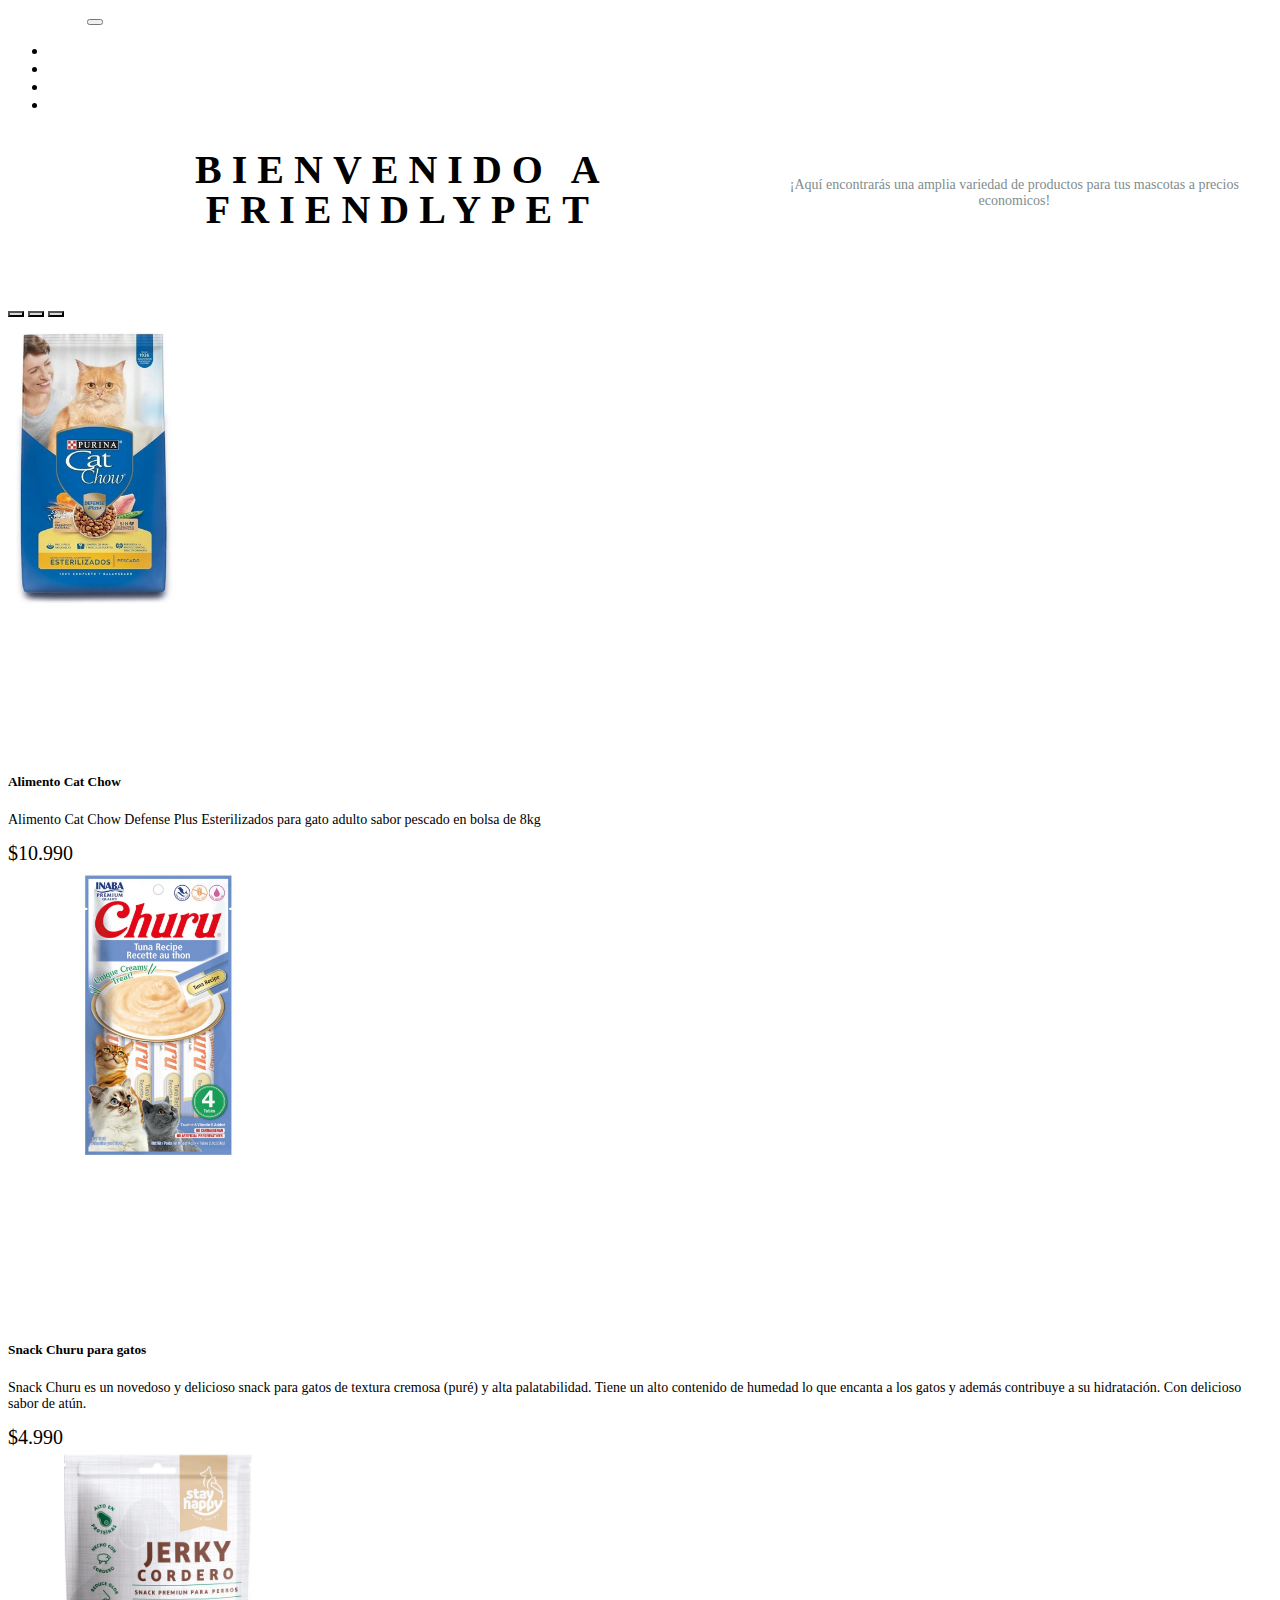
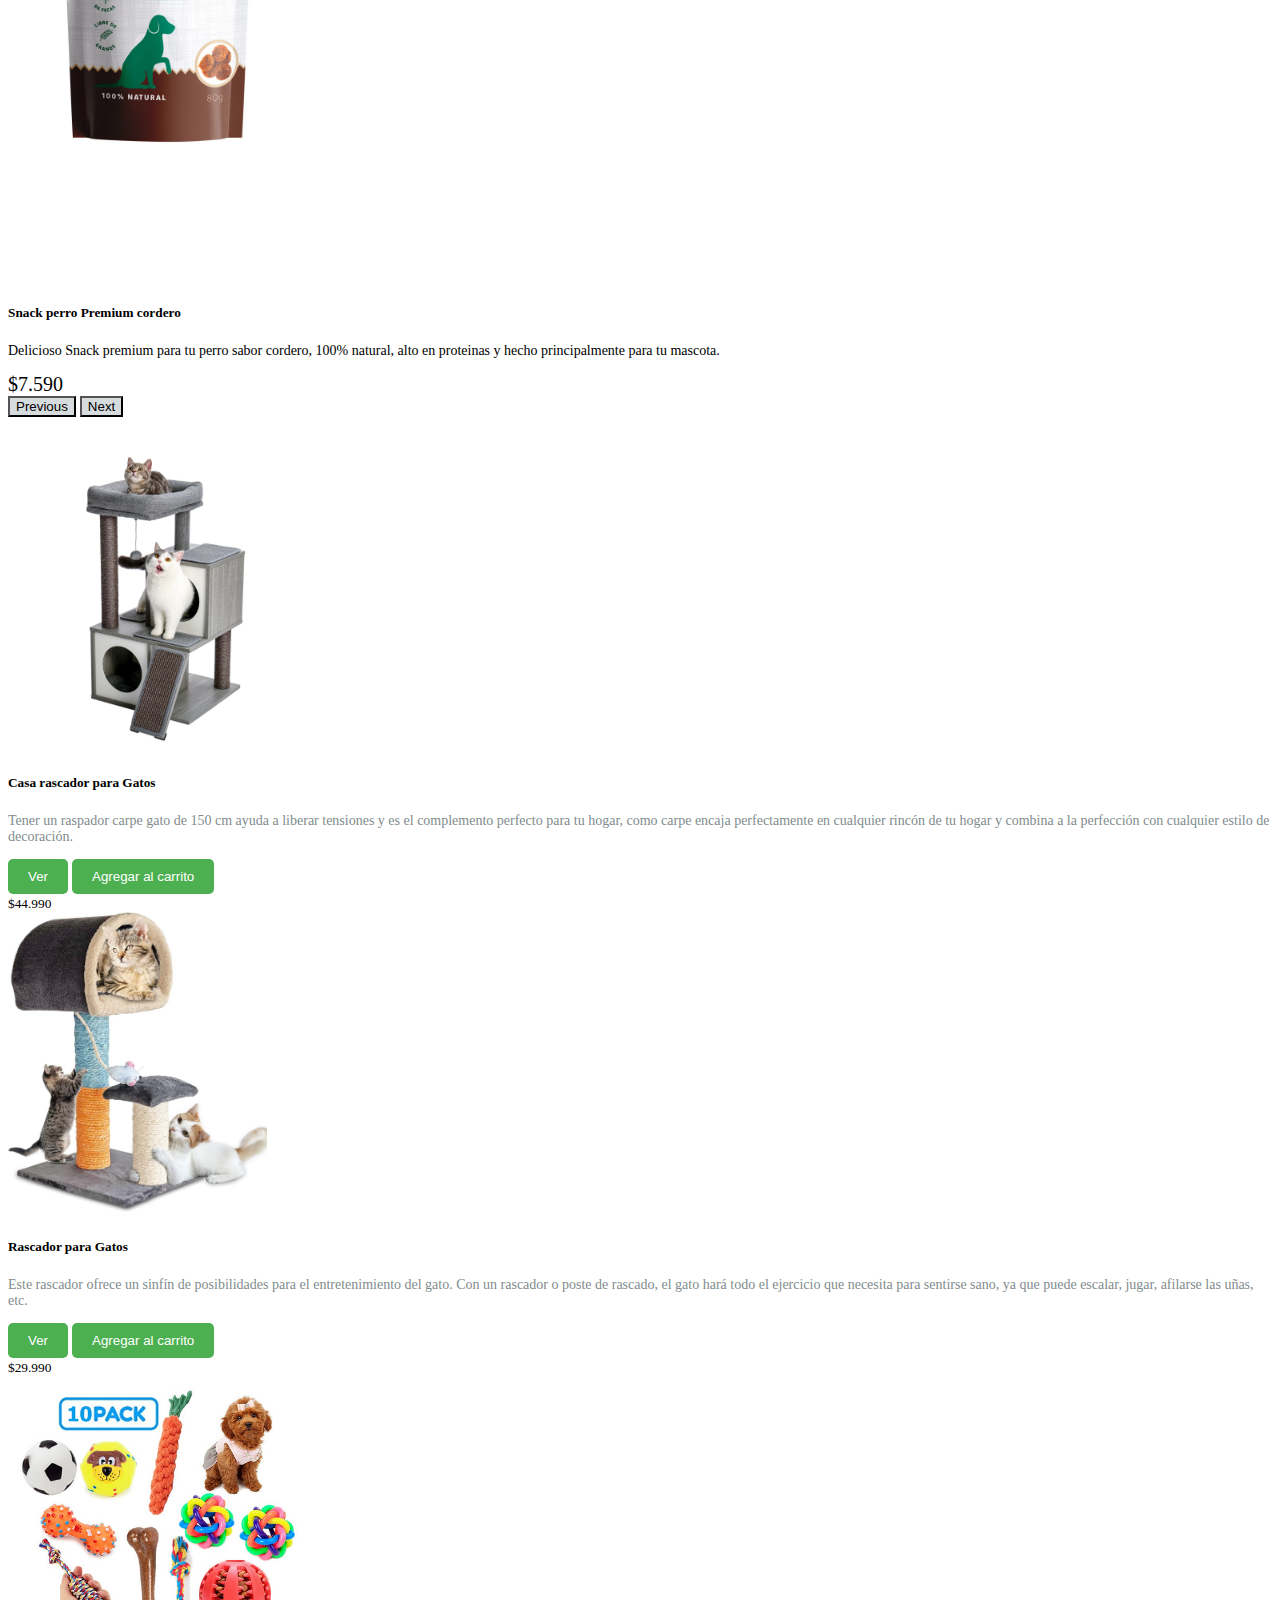
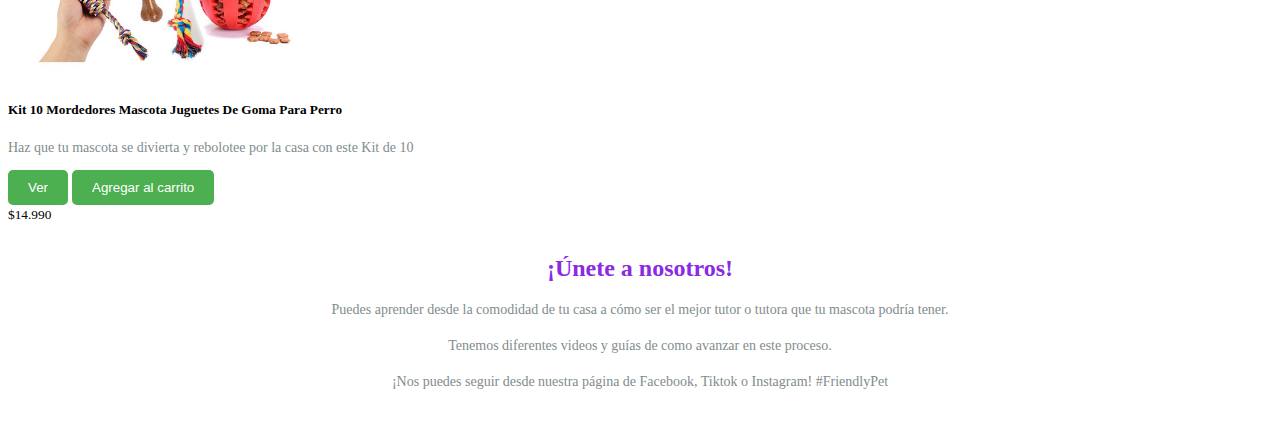
<file: index.html>
<!DOCTYPE html>
<html lang="es">

<head>
  <meta charset="UTF-8">
  <meta name="viewport" content="width=device-width, initial-scale=1.0">
  <title>FriendlyPet</title>
  <!-- Enlace a Bootstrap 5 -->
  <link href="https://cdn.jsdelivr.net/npm/bootstrap@5.2.3/dist/css/bootstrap.min.css" rel="stylesheet"
    integrity="sha384-rbsA2VBKQhggwzxH7pPCaAqO46MgnOM80zW1RWuH61DGLwZJEdK2Kadq2F9CUG65" crossorigin="anonymous">
  <script src="https://cdn.jsdelivr.net/npm/bootstrap@5.2.3/dist/js/bootstrap.bundle.min.js"
    integrity="sha384-kenU1KFdBIe4zVF0s0G1M5b4hcpxyD9F7jL+jjXkk+Q2h455rYXK/7HAuoJl+0I4"
    crossorigin="anonymous"></script>
  <link rel="stylesheet" href="/css/styles.css">
</head>

<body>
  <!-- Barra de navegación -->
  <nav class="navbar navbar-expand-lg navbar-dark bg-dark">
    <div class="container-fluid">
      <a class="navbar-brand" href="/" style="color:white;">FriendlyPet</a>
      <button class="navbar-toggler" type="button" data-bs-toggle="collapse" data-bs-target="#navbarNav"
        aria-controls="navbarNav" aria-expanded="false" aria-label="Toggle navigation">
        <span class="navbar-toggler-icon"></span>
      </button>
      <div class="collapse navbar-collapse" id="navbarNav">
        <ul class="navbar-nav">
          <li class="nav-item">
            <a class="nav-link active" style="color:white;"  href="index.html">Inicio</a>
          </li>
          <li class="nav-item">
            <a class="nav-link" style="color:white;" href="productos.html">Productos</a>
          </li>
          <li class="nav-item ">
            <a class="nav-link" style="color:white;" href="carrito.html">Carrito</a>
          </li>
          <li class="nav-item">
            <a class="nav-link" style="color:white;" ms-auto href="registro.html">Registrarse</a>
          </li>
        </ul>
      </div>
    </div>
  </nav>

  <!-- Encabezado de página -->
  <header class="p-5 mb-5 bg-light text-center">
    <h1 class="display-5 fw-bold">Bienvenido a FriendlyPet</h1>
    <div class="col-lg-6 mx-auto">
      <p class="lead mb-4">¡Aquí encontrarás una amplia variedad de productos para tus mascotas a precios economicos!
      </p>
    </div>
  </header>

  <!-- Sección de productos -->
  <div class="container col-md-12" id="destacados">
    <div class="row">
      <div id="carouselExampleCaptions" class="carousel slide">
        <div class="carousel-indicators">
          <button type="button" data-bs-target="#carouselExampleCaptions" data-bs-slide-to="0" class="active"
            aria-current="true" aria-label="Slide 1"></button>
          <button type="button" data-bs-target="#carouselExampleCaptions" data-bs-slide-to="1"
            aria-label="Slide 2"></button>
          <button type="button" data-bs-target="#carouselExampleCaptions" data-bs-slide-to="2"
            aria-label="Slide 3"></button>
        </div>
        <div class="carousel-inner">
          <div class="carousel-item active">
            <img src="/img/catchow.jpg" class="d-block mx-auto h-500 w-500" style="margin-bottom: 130px;" alt="...">
            <div class="carousel-caption d-none d-md-block">
              <h5 style="color: black;">Alimento Cat Chow</h5>
              <p style="color: black;">Alimento Cat Chow Defense Plus Esterilizados para gato adulto sabor pescado en
                bolsa de 8kg</p>
              <small class="text-muted" style="font-size: 20px;">$10.990</small>

            </div>
          </div>
          <div class="carousel-item">
            <img src="/img/churugato.jpg" class="d-block w-100" style="margin-bottom: 150px;" alt="...">
            <div class="carousel-caption d-none d-md-block"">
              <h5 style=" color: black;">Snack Churu para gatos</h5>
              <p style="color: black;">Snack Churu es un novedoso y delicioso snack para gatos de textura cremosa (puré)
                y alta palatabilidad. Tiene un alto contenido de humedad lo que encanta a los gatos y además contribuye
                a su hidratación. Con delicioso sabor de atún.</p>
              <small class="text-muted" style="font-size: 20px;">$4.990</small>
            </div>
          </div>
          <div class="carousel-item">
            <img src="/img/snackperro.webp" class="d-block w-100" style="margin-bottom: 130px;" alt="...">
            <div class="carousel-caption d-none d-md-block">
              <h5 style="color: black;">Snack perro Premium cordero</h5>
              <p style="color: black;">Delicioso Snack premium para tu perro sabor cordero, 100% natural, alto en
                proteinas y hecho principalmente para tu mascota.</p>
              <small class="text-muted" style="font-size: 20px;">$7.590</small>
            </div>
          </div>
        </div>
        <button class="carousel-control-prev" type="button" data-bs-target="#carouselExampleCaptions"
          data-bs-slide="prev">
          <span class="carousel-control-prev-icon" aria-hidden="true"></span>
          <span class="visually-hidden">Previous</span>
        </button>
        <button class="carousel-control-next" type="button" data-bs-target="#carouselExampleCaptions"
          data-bs-slide="next">
          <span class="carousel-control-next-icon" aria-hidden="true"></span>
          <span class="visually-hidden">Next</span>
        </button>
      </div>
      <!-- Sección de productos -->
      <section class="container">
        <div class="row">
          <div class="py-4 col-sm-12 col-md-4 col-lg-4">
            <div class="card mb-4 shadow-sm h-100 d-flex">
              <img src="/img/casagato.jpg" height="300px" class="card-img-top" alt="Producto 1">
              <div class="card-body d-flex flex-column">
                <h5 class="card-title">Casa rascador para Gatos</h5>
                <p class="card-text">Tener un raspador carpe gato de 150 cm ayuda a liberar tensiones y es el
                  complemento perfecto para tu hogar, como carpe encaja perfectamente en cualquier rincón de tu hogar y
                  combina a la perfección con cualquier estilo de decoración.</p>
                <div class="mt-auto">
                  <div class="btn-group">
                    <button type="button" class="btn btn-sm btn-outline-secondary">Ver</button>
                    <button type="button" class="btn btn-sm btn-outline-secondary">Agregar al carrito</button>
                  </div>
                  <small class="text-muted">$44.990</small>
                </div>
              </div>
            </div>
          </div>
          <div class="py-4 col-sm-12 col-md-4 col-lg-4">
            <div class="card mb-4 shadow-sm h-100 d-flex">
              <img src="/img/rascadorgato.jpeg" class="card-img-top" alt="Producto 2">
              <div class="card-body d-flex flex-column">
                <h5 class="card-title">Rascador para Gatos</h5>
                <p class="card-text">Este rascador ofrece un sinfín de posibilidades para el entretenimiento del gato.
                  Con un rascador o poste de rascado, el gato hará todo el ejercicio que necesita para sentirse sano, ya
                  que puede escalar, jugar, afilarse las uñas, etc.</p>
                <div class="mt-auto">
                  <div class="btn-group">
                    <button type="button" class="btn btn-sm btn-outline-secondary">Ver</button>
                    <button type="button" class="btn btn-sm btn-outline-secondary">Agregar al carrito</button>
                  </div>
                  <small class="text-muted">$29.990</small>
                </div>
              </div>
            </div>
          </div>
          <div class="py-4 col-sm-12 col-md-4 col-lg-4">
            <div class="card mb-4 shadow-sm h-100 d-flex">
              <img src="/img/kitperro.jpg" class="card-img-top" alt="Producto 3">
              <div class="card-body d-flex flex-column">
                <h5 class="card-title">Kit 10 Mordedores Mascota Juguetes De Goma Para Perro</h5>
                <p class="card-text">Haz que tu mascota se divierta y rebolotee por la casa con este Kit de 10</p>
                <div class="mt-auto">
                  <div class="btn-group">
                    <button type="button" class="btn btn-sm btn-outline-secondary">Ver</button>
                    <button type="button" class="btn btn-sm btn-outline-secondary">Agregar al carrito</button>
                  </div>
                  <small class="text-muted">$14.990</small>
                </div>
              </div>
            </div>
          </div>
        </div>


        <div class="row" id="unete">
          <div class="col-md-12">
            <h2 style="color: blueviolet;">¡Únete a nosotros!</h1>
              <p class="lead">Puedes aprender desde la comodidad de tu casa a cómo ser el mejor tutor o tutora que tu
                mascota podría tener.</p>
              <p class="lead">Tenemos diferentes videos y guías de como avanzar en este proceso.</p>
              <p class="lead">¡Nos puedes seguir desde nuestra página de Facebook, Tiktok o Instagram! #FriendlyPet</p>
          </div>
        </div>
      </section>
    </div>
  </div>
</body>

</html>
</file>
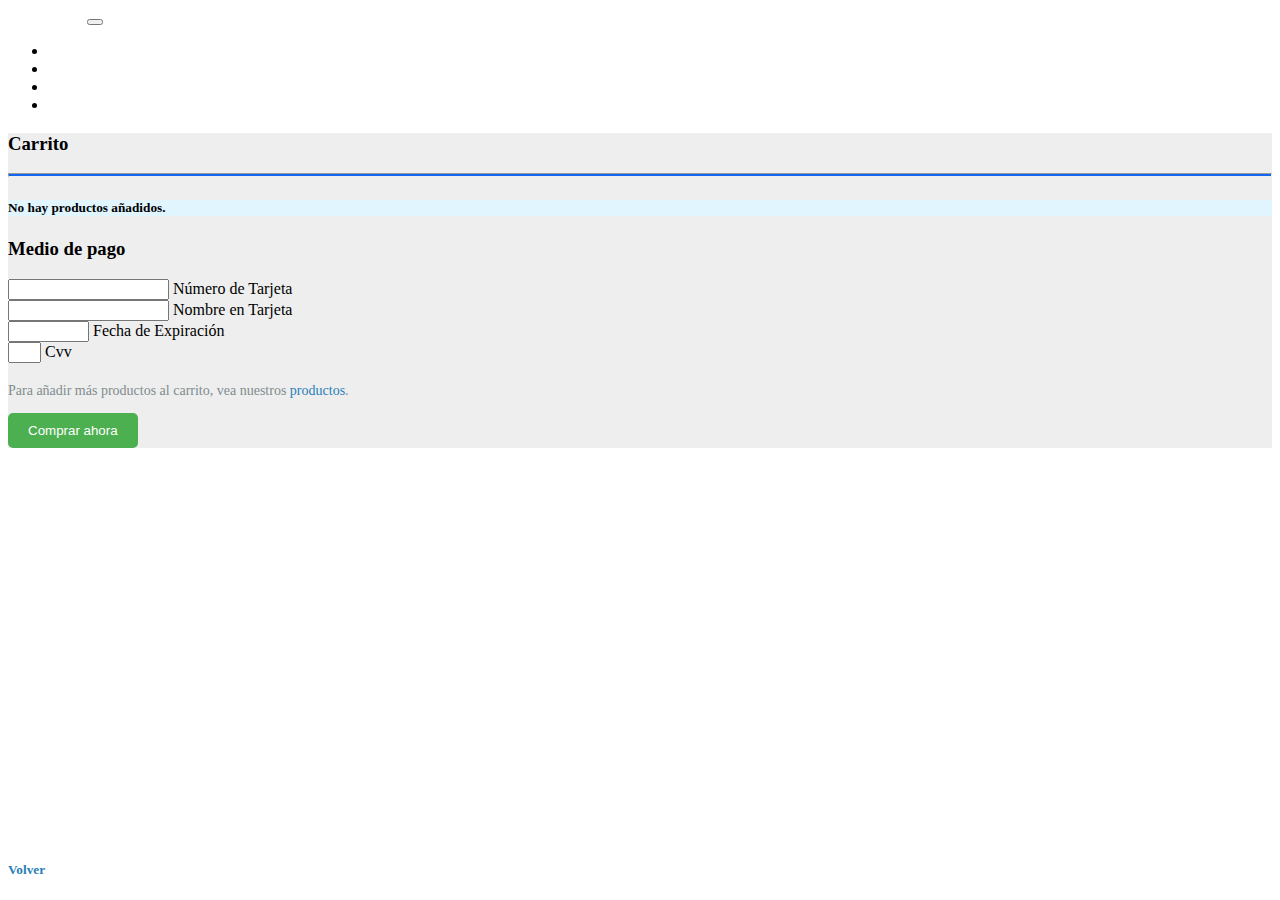
<file: carrito.html>
<!doctype html>
<html lang="en">

<head>
    <title>Carrito</title>
    <!-- Required meta tags -->
    <meta charset="utf-8">
    <meta name="viewport" content="width=device-width, initial-scale=1, shrink-to-fit=no">

    <!-- Bootstrap CSS v5.2.1 -->
    <link href="https://cdn.jsdelivr.net/npm/bootstrap@5.2.1/dist/css/bootstrap.min.css" rel="stylesheet"
        integrity="sha384-iYQeCzEYFbKjA/T2uDLTpkwGzCiq6soy8tYaI1GyVh/UjpbCx/TYkiZhlZB6+fzT" crossorigin="anonymous">
    <link rel="stylesheet" href="/css/styles.css">
</head>

<body>
    <!-- Barra de navegación -->
    <nav class="navbar navbar-expand-lg navbar-dark bg-dark">
        <div class="container-fluid">
            <a class="navbar-brand" href="/" style="color:white;">FriendlyPet</a>
            <button class="navbar-toggler" type="button" data-bs-toggle="collapse" data-bs-target="#navbarNav"
                aria-controls="navbarNav" aria-expanded="false" aria-label="Toggle navigation">
                <span class="navbar-toggler-icon"></span>
            </button>
            <div class="collapse navbar-collapse" id="navbarNav">
                <ul class="navbar-nav">
                    <li class="nav-item">
                        <a class="nav-link active" style="color:white;" href="index.html">Inicio</a>
                    </li>
                    <li class="nav-item">
                        <a class="nav-link" style="color:white;" href="productos.html">Productos</a>
                    </li>
                    <li class="nav-item">
                        <a class="nav-link" style="color:white;" href="carrito.html">Carrito</a>
                    </li>
                    <li class="nav-item">
                        <a class="nav-link" style="color:white;" ms-auto href="registro.html">Registrarse</a>
                    </li>
                </ul>
            </div>
        </div>
    </nav>

    <section class="h-100 h-custom" style="background-color: #eee;">
        <div class="container h-100 py-5">
            <div class="row d-flex justify-content-center align-items-center h-100">
                <div class="col">
                    <div class="card shopping-cart" style="border-radius: 15px;">
                        <div class="card-body text-black">

                            <div class="row">
                                <div class="col-lg-6 px-5 py-4">

                                    <h3 class="mb-5 pt-2 text-center fw-bold text-uppercase">Carrito</h3>

                                    <hr class="mb-4" style="height: 2px; background-color: #1266f1; opacity: 1;">

                                    <div class="d-flex justify-content-center mb-0 p-4"
                                        style="background-color: #e1f5fe;">
                                        <h5 class="fw-bold mb-0">No hay productos añadidos.</h5>
                                    </div>

                                </div>
                                <div class="col-lg-6 px-5 py-4">

                                    <h3 class="mb-5 pt-2 text-center fw-bold text-uppercase">Medio de pago</h3>

                                    <form class="mb-5">

                                        <div class="form-outline mb-5">
                                            <input type="text" id="typeText" class="form-control form-control-lg"
                                                size="17" alt="1234 5678 9012 3457" minlength="19" maxlength="19" />
                                            <label class="form-label" for="typeText">Número de Tarjeta</label>
                                        </div>

                                        <div class="form-outline mb-5">
                                            <input type="text" id="typeName" class="form-control form-control-lg"
                                                size="17" alt="Sebastian Perez" />
                                            <label class="form-label" for="typeName">Nombre en Tarjeta</label>
                                        </div>

                                        <div class="row">
                                            <div class="col-md-6 mb-5">
                                                <div class="form-outline">
                                                    <input type="text" id="typeExp" class="form-control form-control-lg"
                                                        alt="01/22" size="7" id="exp" minlength="7" maxlength="7" />
                                                    <label class="form-label" for="typeExp">Fecha de Expiración</label>
                                                </div>
                                            </div>
                                            <div class="col-md-6 mb-5">
                                                <div class="form-outline">
                                                    <input type="password" id="typeText"
                                                        class="form-control form-control-lg" alt="&#9679;&#9679;&#9679;"
                                                        size="1" minlength="3" maxlength="3" />
                                                    <label class="form-label" for="typeText">Cvv</label>
                                                </div>
                                            </div>
                                        </div>

                                        <p class="mb-5">Para añadir más productos al carrito, vea nuestros <a
                                                href="/productos.html">productos</a>.</p>

                                        <button type="button" class="btn btn-primary btn-block btn-lg">Comprar
                                            ahora</button>

                                        <h5 class="fw-bold mb-5" style="position: absolute; bottom: 0;">
                                            <a href="#!"><i class="fas fa-angle-left me-2"></i>Volver</a>
                                        </h5>

                                    </form>

                                </div>
                            </div>

                        </div>
                    </div>
                </div>
            </div>
        </div>
    </section>

    <!-- Bootstrap JavaScript Libraries -->
    <script src="https://cdn.jsdelivr.net/npm/@popperjs/core@2.11.6/dist/umd/popper.min.js"
        integrity="sha384-oBqDVmMz9ATKxIep9tiCxS/Z9fNfEXiDAYTujMAeBAsjFuCZSmKbSSUnQlmh/jp3" crossorigin="anonymous">
        </script>

    <script src="https://cdn.jsdelivr.net/npm/bootstrap@5.2.1/dist/js/bootstrap.min.js"
        integrity="sha384-7VPbUDkoPSGFnVtYi0QogXtr74QeVeeIs99Qfg5YCF+TidwNdjvaKZX19NZ/e6oz" crossorigin="anonymous">
        </script>
</body>

</html>
</file>
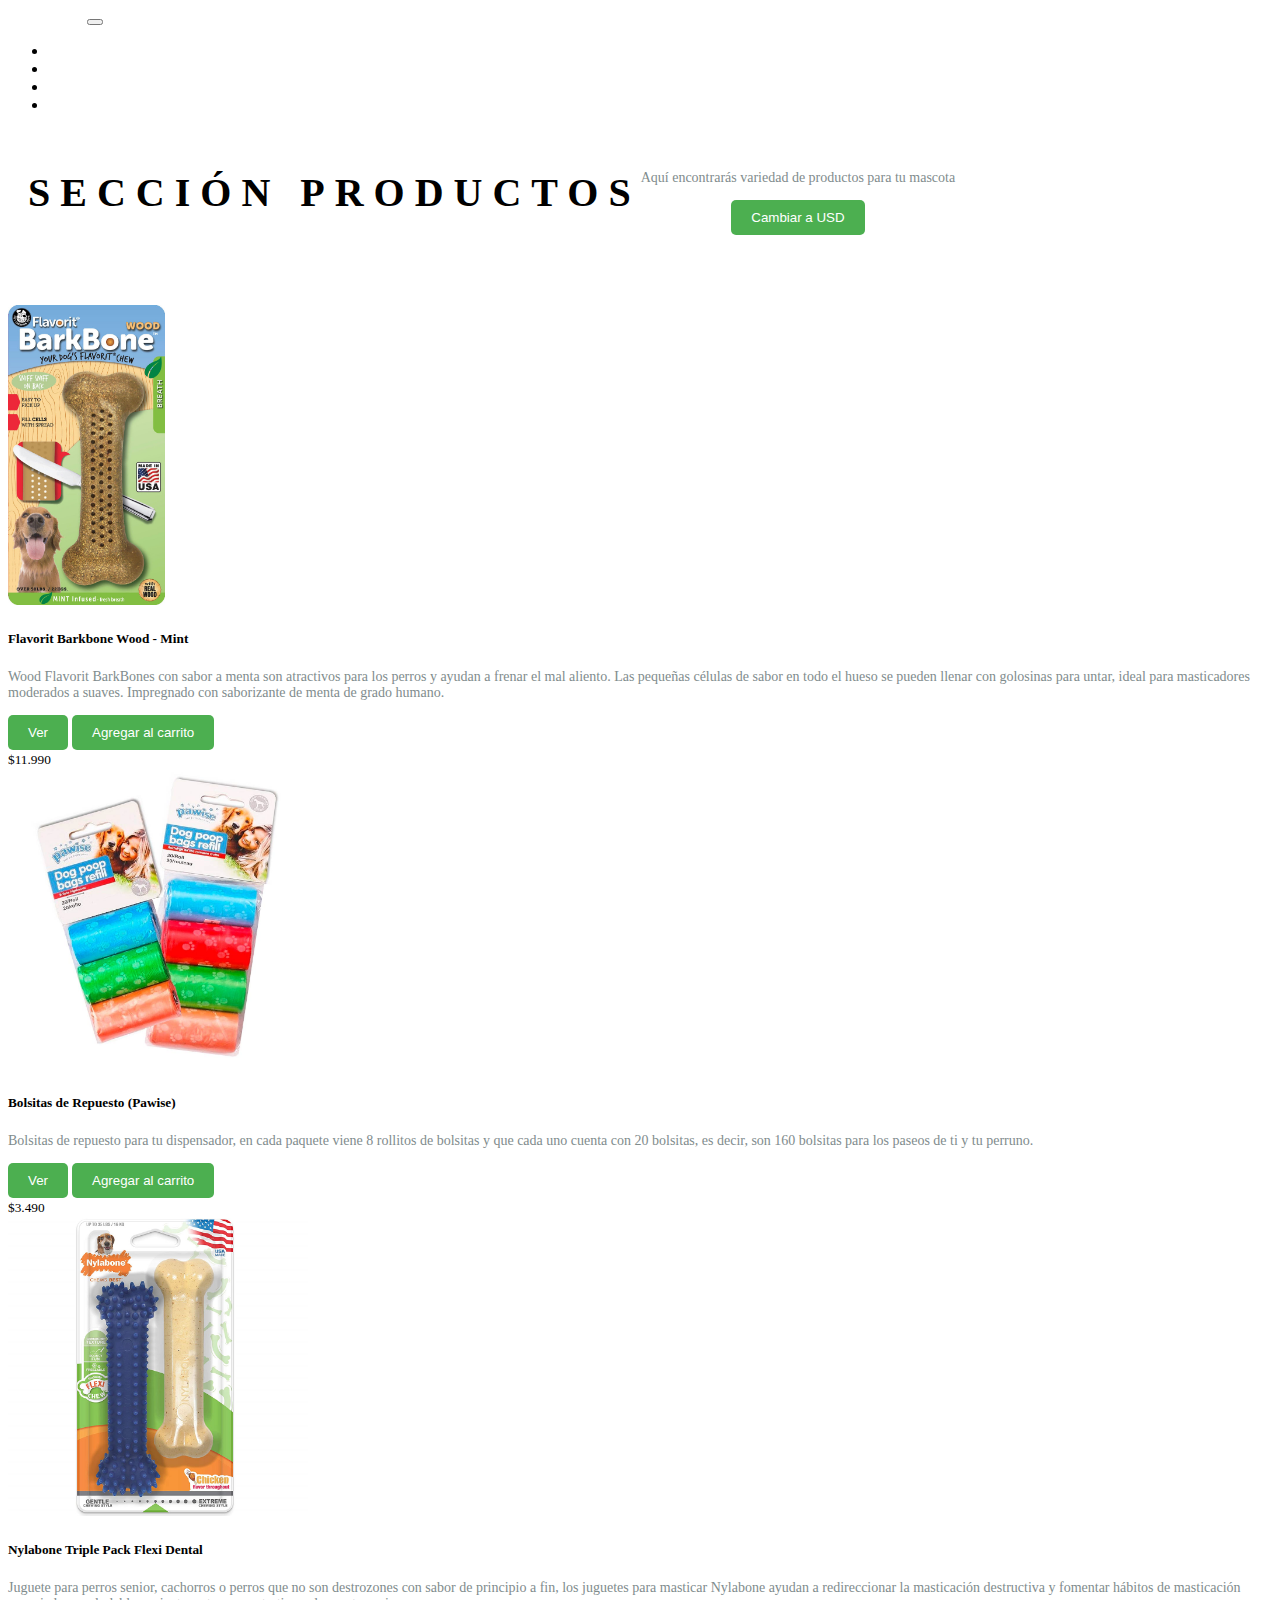
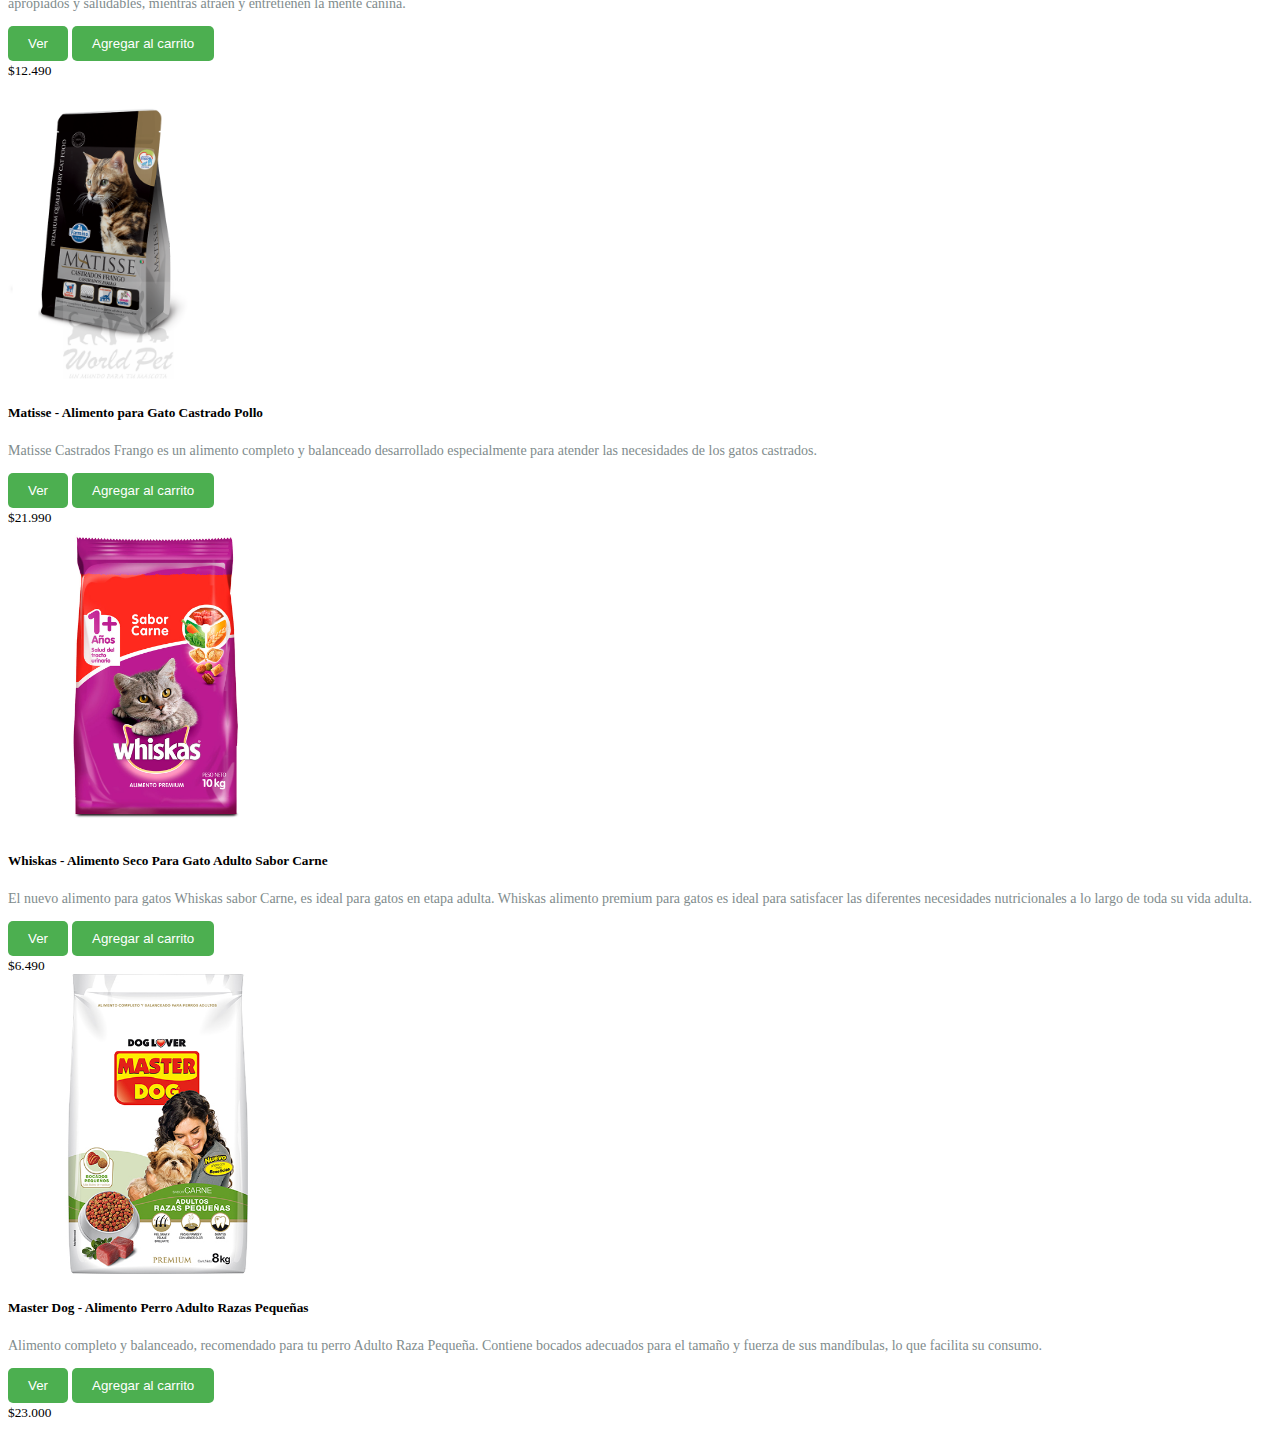
<file: productos.html>
<!DOCTYPE html>
<html lang="es">

<head>
  <meta charset="UTF-8">
  <meta http-equiv="X-UA-Compatible" content="IE=edge">
  <meta name="viewport" content="width=device-width, initial-scale=1.0">
  <title>Productos</title>
  <link href="https://cdn.jsdelivr.net/npm/bootstrap@5.2.3/dist/css/bootstrap.min.css" rel="stylesheet"
    integrity="sha384-rbsA2VBKQhggwzxH7pPCaAqO46MgnOM80zW1RWuH61DGLwZJEdK2Kadq2F9CUG65" crossorigin="anonymous">
  <script src="https://cdn.jsdelivr.net/npm/bootstrap@5.2.3/dist/js/bootstrap.bundle.min.js"
    integrity="sha384-kenU1KFdBIe4zVF0s0G1M5b4hcpxyD9F7jL+jjXkk+Q2h455rYXK/7HAuoJl+0I4"
    crossorigin="anonymous"></script>
  <script src="https://ajax.googleapis.com/ajax/libs/jquery/3.6.4/jquery.min.js"></script>
  <script src="js/api.js"></script>
  <link rel="stylesheet" href="css/styles.css">
</head>

<body>
  <nav class="navbar navbar-expand-lg navbar-dark bg-dark">
    <div class="container-fluid">
      <a class="navbar-brand" href="/" style="color:white;">FriendlyPet</a>
      <button class="navbar-toggler" type="button" data-bs-toggle="collapse" data-bs-target="#navbarNav"
        aria-controls="navbarNav" aria-expanded="false" aria-label="Toggle navigation">
        <span class="navbar-toggler-icon"></span>
      </button>
      <div class="collapse navbar-collapse" id="navbarNav">
        <ul class="navbar-nav">
          <li class="nav-item">
            <a class="nav-link active" style="color:white;"  href="index.html">Inicio</a>
          </li>
          <li class="nav-item">
            <a class="nav-link" style="color:white;" href="productos.html">Productos</a>
          </li>
          <li class="nav-item ">
            <a class="nav-link" style="color:white;" href="carrito.html">Carrito</a>
          </li>
          <li class="nav-item">
            <a class="nav-link" style="color:white;" ms-auto href="registro.html">Registrarse</a>
          </li>
        </ul>
      </div>
    </div>
  </nav>
  <!-- Sección de productos -->
  <header class="p-5 mb-5 bg-light text-center">
    <h1 class="display-5 fw-bold">Sección Productos</h1>
    <div class="col-lg-6 mx-auto">
      <p class="lead mb-4">Aquí encontrarás variedad de productos para tu mascota</p>
      <button type="button" class="btnUSD btn btn-primary">Cambiar a USD</button>
    </div>
  </header>
  <section class="container">
    <div class="row">
      <div class="py-4 col-sm-12 col-md-4 col-lg-4">
        <div class="card h-100 mb-4 shadow-sm">
          <img src="/img/bark.jpg" height="300px" class="card-img-top" alt="Producto 1">
          <div class="card-body">
            <h5 class="card-title">Flavorit Barkbone Wood - Mint</h5>
            <p class="card-text">Wood Flavorit BarkBones con sabor a menta son atractivos para los perros y ayudan a
              frenar el mal aliento. Las pequeñas células de sabor en todo el hueso se pueden llenar con golosinas para
              untar, ideal para masticadores moderados a suaves. Impregnado con saborizante de menta de grado humano.
            </p>
            <div class="d-flex justify-content-between align-items-center">
              <div class="btn-group">
                <button type="button" class="btn btn-sm btn-outline-secondary">Ver</button>
                <button type="button" class="btn btn-sm btn-outline-secondary">Agregar al carrito</button>
              </div>
              <small class="text-muted">$11.990</small>
            </div>
          </div>
        </div>
      </div>
      <div class="py-4 col-sm-12 col-md-4 col-lg-4">
        <div class="card h-100 mb-4 shadow-sm">
          <img src="/img/bolsaperro.jpg" height="300px" class="card-img-top" alt="Producto 2">
          <div class="card-body">
            <h5 class="card-title">Bolsitas de Repuesto (Pawise)</h5>
            <p class="card-text">Bolsitas de repuesto para tu dispensador, en cada paquete viene 8 rollitos de bolsitas
              y que cada uno cuenta con 20 bolsitas, es decir, son 160 bolsitas para los paseos de ti y tu perruno.</p>
            <div class="d-flex justify-content-between align-items-center">
              <div class="btn-group">
                <button type="button" class="btn btn-sm btn-outline-secondary">Ver</button>
                <button type="button" class="btn btn-sm btn-outline-secondary">Agregar al carrito</button>
              </div>
              <small class="text-muted">$3.490</small>
            </div>
          </div>
        </div>
      </div>
      <div class="py-4 col-sm-12 col-md-4 col-lg-4">
        <div class="card h-100 mb-4 shadow-sm">
          <img src="/img/twinpack.jpg" height="300px" class="card-img-top" alt="Producto 3">
          <div class="card-body">
            <h5 class="card-title">Nylabone Triple Pack Flexi Dental</h5>
            <p class="card-text">Juguete para perros senior, cachorros o perros que no son destrozones con sabor de
              principio a fin, los juguetes para masticar Nylabone ayudan a redireccionar la masticación destructiva y
              fomentar hábitos de masticación apropiados y saludables, mientras atraen y entretienen la mente canina.
            </p>
            <div class="d-flex justify-content-between align-items-center">
              <div class="btn-group">
                <button type="button" class="btn btn-sm btn-outline-secondary">Ver</button>
                <button type="button" class="btn btn-sm btn-outline-secondary">Agregar al carrito</button>
              </div>
              <small class="text-muted">$12.490</small>
            </div>
          </div>
        </div>
      </div>
      <div class="py-4 col-sm-12 col-md-4 col-lg-4">
        <div class="card h-100 mb-4 shadow-sm">
          <img src="/img/matisse.png" height="300px" class="card-img-top" alt="Producto 3">
          <div class="card-body">
            <h5 class="card-title">Matisse - Alimento para Gato Castrado Pollo</h5>
            <p class="card-text">Matisse Castrados Frango es un alimento completo y balanceado desarrollado
              especialmente para atender las necesidades de los gatos castrados.</p>
            <div class="d-flex justify-content-between align-items-center">
              <div class="btn-group">
                <button type="button" class="btn btn-sm btn-outline-secondary">Ver</button>
                <button type="button" class="btn btn-sm btn-outline-secondary">Agregar al carrito</button>
              </div>
              <small class="text-muted">$21.990</small>
            </div>
          </div>
        </div>
      </div>
      <div class="py-4 ccol-sm-12 col-md-4 col-lg-4">
        <div class="card h-100 mb-4 shadow-sm">
          <img src="/img/whiskas.png" height="300px" class="card-img-top" alt="Producto 3">
          <div class="card-body">
            <h5 class="card-title">Whiskas - Alimento Seco Para Gato Adulto Sabor Carne</h5>
            <p class="card-text">El nuevo alimento para gatos Whiskas sabor Carne, es ideal para gatos en etapa adulta.
              Whiskas alimento premium para gatos es ideal para satisfacer las diferentes necesidades nutricionales a lo
              largo de toda su vida adulta.</p>
            <div class="d-flex justify-content-between align-items-center">
              <div class="btn-group">
                <button type="button" class="btn btn-sm btn-outline-secondary">Ver</button>
                <button type="button" class="btn btn-sm btn-outline-secondary">Agregar al carrito</button>
              </div>
              <small class="text-muted">$6.490</small>
            </div>
          </div>
        </div>
      </div>
      <div class="py-4 col-sm-12 col-md-4 col-lg-4">
        <div class="card h-100 mb-4 shadow-sm">
          <img src="/img/masterdog.jpg" height="300px" class="card-img-top" alt="Producto 3">
          <div class="card-body">
            <h5 class="card-title">Master Dog - Alimento Perro Adulto Razas Pequeñas</h5>
            <p class="card-text">Alimento completo y balanceado, recomendado para tu perro Adulto Raza Pequeña. Contiene
              bocados adecuados para el tamaño y fuerza de sus mandíbulas, lo que facilita su consumo.</p>
            <div class="d-flex justify-content-between align-items-center">
              <div class="btn-group">
                <button type="button" class="btn btn-sm btn-outline-secondary">Ver</button>
                <button type="button" class="btn btn-sm btn-outline-secondary">Agregar al carrito</button>
              </div>
              <small class="text-muted">$23.000</small>
            </div>
          </div>
        </div>
      </div>
    </div>
</body>

</html>
</file>
<file: css/styles.css>
/* Fuentes */
@import url('https://fonts.googleapis.com/css2?family=Roboto:wght@400;700&display=swap');

@media screen and (min-width: 768px) {
  .mi-elemento {
    width: 50%;
  }
}

@media screen and (max-width: 768px) {
  .mi-elemento {
    width: 100%;
  }
}

.card-img-top {
	height: auto;
	max-height: 300px;
	width: max-content;
	align-self: center;
}

#registro {
  background-color: #fff;
  border-radius: 10px;
  box-shadow: 0 0 10px rgba(0, 0, 0, 0.3);
  margin: 100px auto;
  max-width: 400px;
  padding: 20px;
  text-align: center;
}

#registro h1 {
  color: #2c3e50;
  margin-bottom: 30px;
}

#registro form {
  display: flex;
  flex-direction: column;
  align-items: center;
  margin: 12px 0px 12px 0px;
}

#registro label {
  color: #7f8c8d;
  display: block;
  font-size: 14px;
  margin-bottom: 5px;
}

#registro input {
  background-color: #f5f5f5;
  border: none;
  border-radius: 5px;
  box-shadow: inset 0 0 5px rgba(0, 0, 0, 0.1);
  color: #7f8c8d;
  font-size: 16px;
  margin-bottom: 20px;
  padding: 10px;
  width: 100%;
}

#registro button[type="button"] {
  background-color: #2980b9;
  border: none;
  border-radius: 5px;
  color: #fff;
  cursor: pointer;
  font-size: 16px;
  padding: 10px;
  transition: background-color 0.3s ease;
  width: 100%;
}

#registro button[type="button"]:hover {
  background-color: #3498db;
}

#registro select {
  margin: 2px 0 32px 0;
}

#registro button[type="buttonlimpiar"] {
  background-color: #333638;
  border: none;
  border-radius: 5px;
  color: #fff;
  cursor: pointer;
  font-size: 16px;
  padding: 10px;
  transition: background-color 0.3s ease;
  width: 100%;
}

#registro button[type="buttonlimpiar"]:hover {
  background-color: #333638;
}


#destacados .carousel {
  width: 100%;
  padding-bottom: 32px;
}

#registro select {
  margin: 2px 0 32px 0;
}

#destacados .carousel {
  width: 100%;
  padding-bottom: 32px;
}

#destacados .carousel-item img {
  object-fit: scale-down;
  max-height: 300px;
}

#destacados .carousel-caption {
  padding-bottom: 0;
}

#destacados .carousel button {
  background-color: #d6dcdd;
}

#unete {
  margin: 32px 200px 32px 200px;
  text-align: center;
}

.shopping-cart .def-number-input.number-input input[type=number].black-text,
.shopping-cart .def-number-input.number-input input.btn.btn-link[type=number],
.shopping-cart .def-number-input.number-input input.md-toast-close-button[type=number]:hover,
.shopping-cart .def-number-input.number-input input.md-toast-close-button[type=number]:focus {
  color: #212529bb !important;
}

p {
  color: #7f8c8d;
  font-size: 14px;
  margin-top: 20px;
}

a {
  color: #2980b9;
  text-decoration: none;
}

a:hover {
  text-decoration: underline;
}

.btn {
  padding: 10px 20px;
  border: none;
  background-color: #4CAF50;
  color: #fff;
  border-radius: 5px;
  cursor: pointer;
  transition: all 0.3s ease;

}

.btn:hover {
  background-color: #3e8e41;

}

.btn:active {
  background-color: #3e8e41;
  box-shadow: 0 2px #008000;
  transform: translateY(4px);
}

header {
  padding: 20px;
  text-align: center;
  position: relative;
  margin-bottom: 50px;
}

header h1 {
  margin: 0;
  font-size: 40px;
  font-weight: bold;
  text-transform: uppercase;
  letter-spacing: 10px;
  line-height: 1;
}

header nav {
  position: absolute;
  top: 20px;
  right: 20px;
  font-size: 20px;
  font-weight: bold;
}

header nav ul {
  list-style: none;
  margin: 0;
  padding: 0;
}

header nav ul li {
  display: inline-block;
  margin-left: 20px;
}

header nav ul li a {
  color: white;
  text-decoration: none;
  transition: all 0.2s ease;
}

header nav ul li a:hover {
  color: black;
}

header {
  display: flex;
  align-items: center;
}

header img {
  margin-right: 20px;
}

h2 {
  color: #ffffff;
}
</file>
